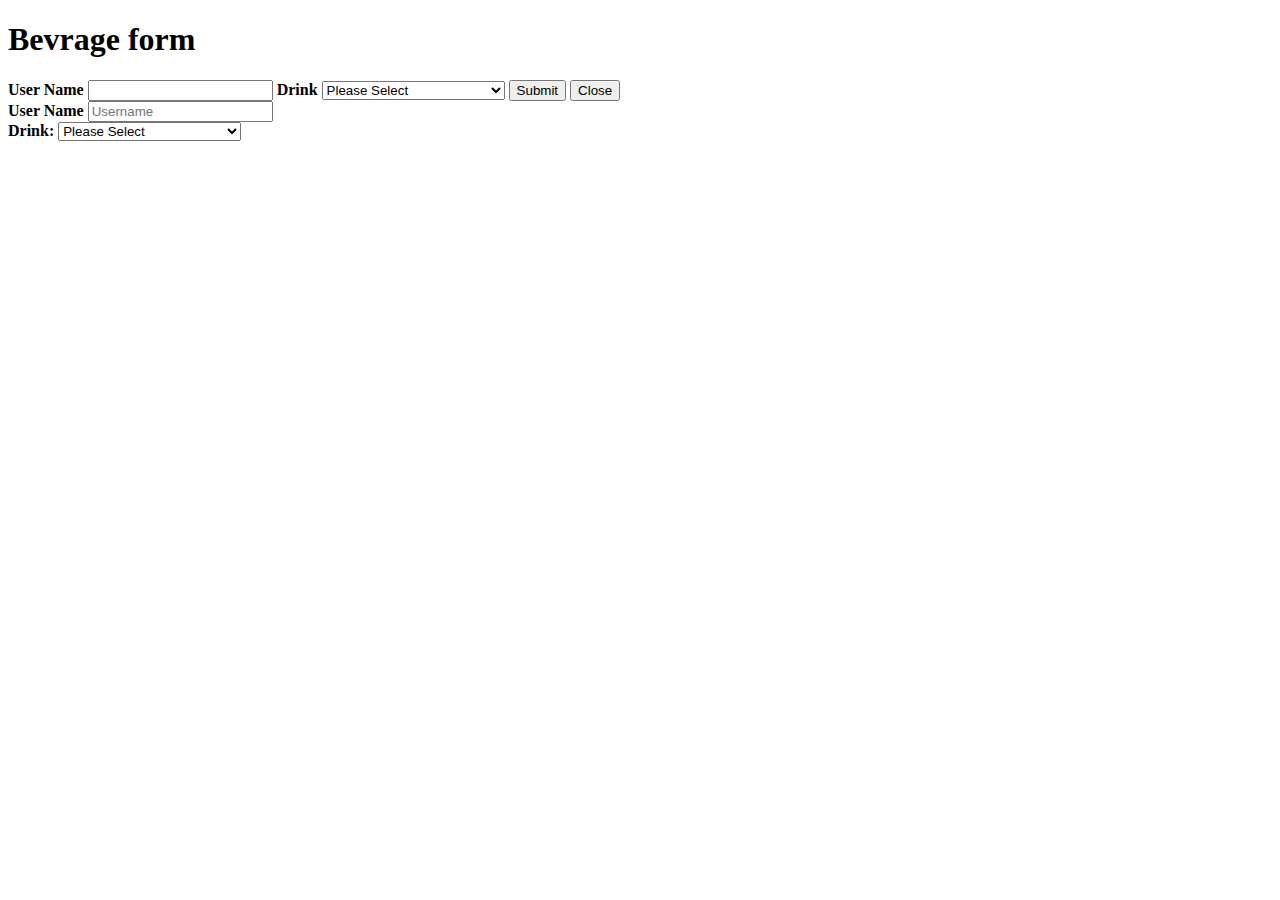
<file: index.html>
<!DOCTYPE html>
<html lang="en">
<head>
    <meta charset="UTF-8">
    <meta http-equiv="X-UA-Compatible" content="IE=edge">
    <meta name="viewport" content="width=device-width, initial-scale=1.0">
    <title>ASSIGNMENT</title>
    <link rel="stylesheet"href="style.css">
</head>
<body>
<div class="form-popup" id="myForm">
<form class="form-container">
<h1>Bevrage form</h1>
<label for="uname"><b>User Name</b></label>
<input type="text"  name="uname" required>
<label for="dname"><b>Drink</b></label>
<select name="dname" id="id1" required>
    <option value="Please Select">Please Select</option>
    <option value="Sparkling Cranberry Punch ">Sparkling Cranberry Punch </option>
    <option value="Iced Chocolate Delight ">Iced Chocolate Delight </option>
    <option value="Raspberry Fizz ">Raspberry Fizz </option>
    <option value="Virgin Frozen Margarita ">Virgin Frozen Margarita </option>
    <option value="Summer Punch ">Summer Punch </option>
</select>
<button type="submit" class="btn">Submit</button>
<button type="button" class="btn cancel" onclick="closeForm()">Close</button>
</form>
</div>
<script src="index.js"></script>
</body>
</html>


<div class="popup" id="popup">
    <div class="popup-inner">
      <div class="popupphoto">
        <label for="uname"><b>User Name</b></label>
        <input type="text"  name="uname"placeholder="Username" id="u_name" required>
      </div>
      <div class="popuptext">
        <label for="dname"><b>Drink: </b></label>
        <select name="dname" id="d_name" required>
           <option value="Please Select">Please Select</option>
           <option value="Sparkling Cranberry Punch ">Sparkling Cranberry Punch </option>
           <option value="Iced Chocolate Delight ">Iced Chocolate Delight </option>
           <option value="Raspberry Fizz ">Raspberry Fizz </option>
           <option value="Virgin Frozen Margarita ">Virgin Frozen Margarita </option>
           <option value="Summer Punch ">Summer Punch </option>
       </select> 
      </div>
</file>
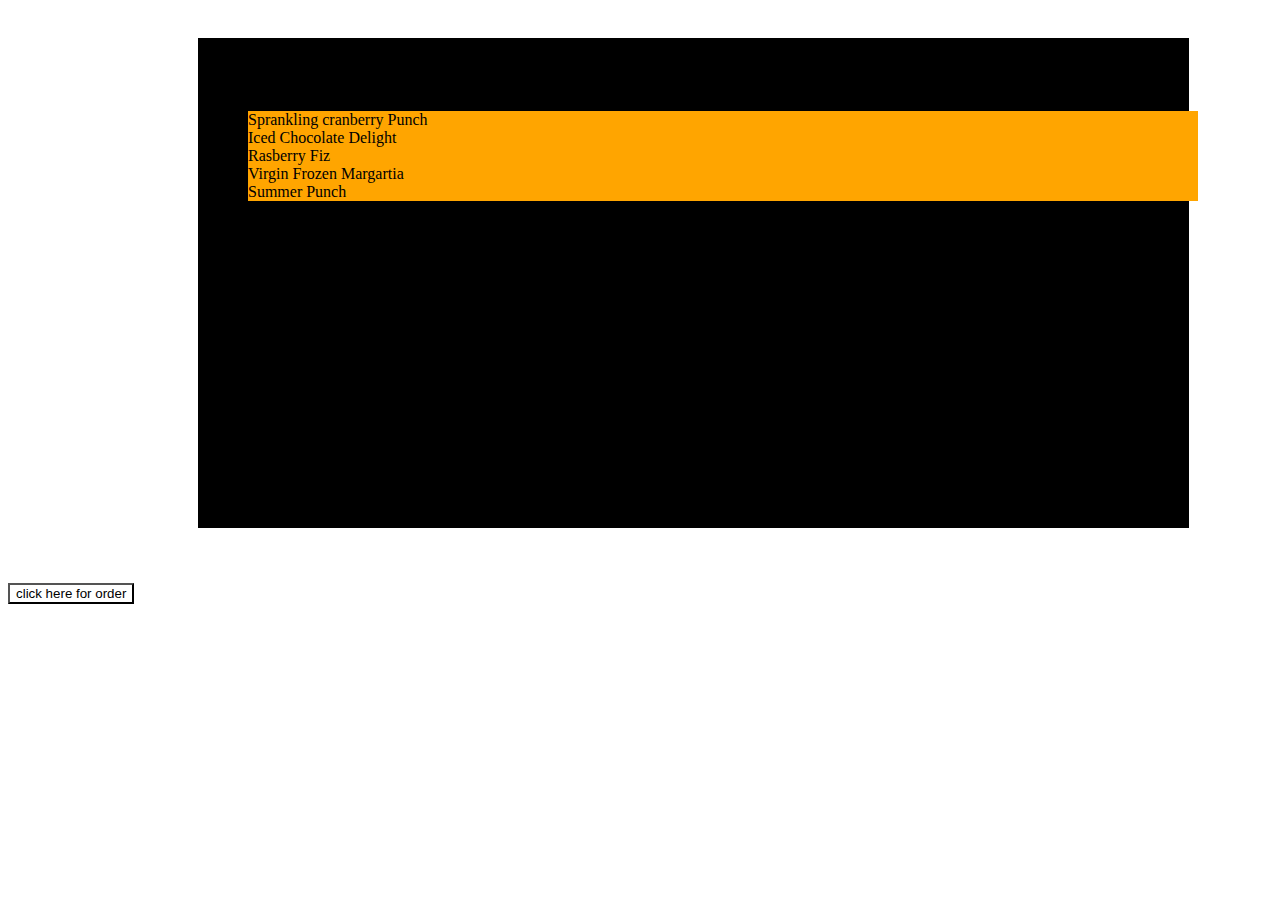
<file: bevrage.html>
<!DOCTYPE html>
<html lang="en">

<head>
  <meta charset="UTF-8">
  <meta http-equiv="X-UA-Compatible" content="IE=edge">
  <meta name="viewport" content="width=device-width, initial-scale=1.0">
  <title>Document</title>
  <link href="https://cdn.jsdelivr.net/npm/bootstrap@5.1.3/dist/css/bootstrap.min.css" rel="stylesheet"
    integrity="sha384-1BmE4kWBq78iYhFldvKuhfTAU6auU8tT94WrHftjDbrCEXSU1oBoqyl2QvZ6jIW3" crossorigin="anonymous">
  <link rel="stylesheet" href="style.css">
  <link rel="stylesheet" href="beverage.css">
</head>

<body>
  <div class="beverage">
    <div id="container px-4">
      <div class="row gx-5" id="view1">
        <div class="col">
          <h4>Beverage Menu</h4> <br>
          <div class="p-3 border bg-light" id="id1">
            <ul style="list-style: none;">
              <li>Sprankling cranberry Punch</li>
              <li>Iced Chocolate Delight</li>
              <li>Rasberry Fiz</li>
              <li>Virgin Frozen Margartia</li>
              <li>Summer Punch</li>
            </ul>
          </div>
        </div>
        <div class="col">
          <div class="p-3 border bg-light">In The Queue</div>
          <ul id="queue_ul"></ul>
        </div>
        <div class="col">
          <div class="p-3 border bg-light">Being Processed</div>
          <ul id="process_ul"></ul>
        </div>
        <div class="col">
          <div class="p-3 border bg-light">Ready To Collect</div>
          <ul id="row complete_ul"></ul>
        </div>
      </div>
    </div>
  </div>
  </div>
  <!-- <div class="container">
    <a class="button" href="#popup">Click Here For Order</a>
    <div class="popup" id="popup">
      <div class="popup-inner">
        <div class="popupphoto">
          <label for="uname"><b>User Name</b></label>
          <input type="text" name="uname" placeholder="Username" id="u_name" required>
        </div>
        <div class="popuptext">
          <label for="dname"><b>Drink: </b></label>
          <select name="dname" id="dname" required>
            <option value="Please Select">Please Select</option>
            <option value="Sparkling Cranberry Punch ">Sparkling Cranberry Punch </option>
            <option value="Iced Chocolate Delight ">Iced Chocolate Delight </option>
            <option value="Raspberry Fizz ">Raspberry Fizz </option>
            <option value="Virgin Frozen Margarita ">Virgin Frozen Margarita </option>
            <option value="Summer Punch ">Summer Punch </option>
          </select>

        </div>
        <a class="closepopup" href="#">X</a>
        <button type="submit" class="btn" id="sub_btn">Submit</button><br>
        </form>
      </div>
    </div>
  </div>

 -->
 <button onclick="document.getElementById('id01').style.display='block'" style="width:auto;">click here for order</button>

<div id="id01" class="modal">
  
  <form class="modal-content animate"id="myForm">
     <div class="imgcontainer">
      <span onclick="document.getElementById('id01').style.display='none'" class="close" title="Close Modal">&times;</span>
    </div>

    <div class="container">
      <label for="uname"><b>NAME</b></label>
      <input type="text" placeholder="Enter Username" name="uname" required>
      <label for="psw"><b>BEVERAGE</b></label>
      <select name="dname" id="dname" required>
        <option value="Please Select">Please Select</option>
        <option value="Sparkling Cranberry Punch ">Sparkling Cranberry Punch </option>
        <option value="Iced Chocolate Delight ">Iced Chocolate Delight </option>
        <option value="Raspberry Fizz ">Raspberry Fizz </option>
        <option value="Virgin Frozen Margarita ">Virgin Frozen Margarita </option>
        <option value="Summer Punch ">Summer Punch </option>
      </select>
      <button type="submit" onclick="sub_btn()">Submit</button>
    </div>
  </form>
</div>
<script src="sample.js"></script>
</body>

</html>
</file>
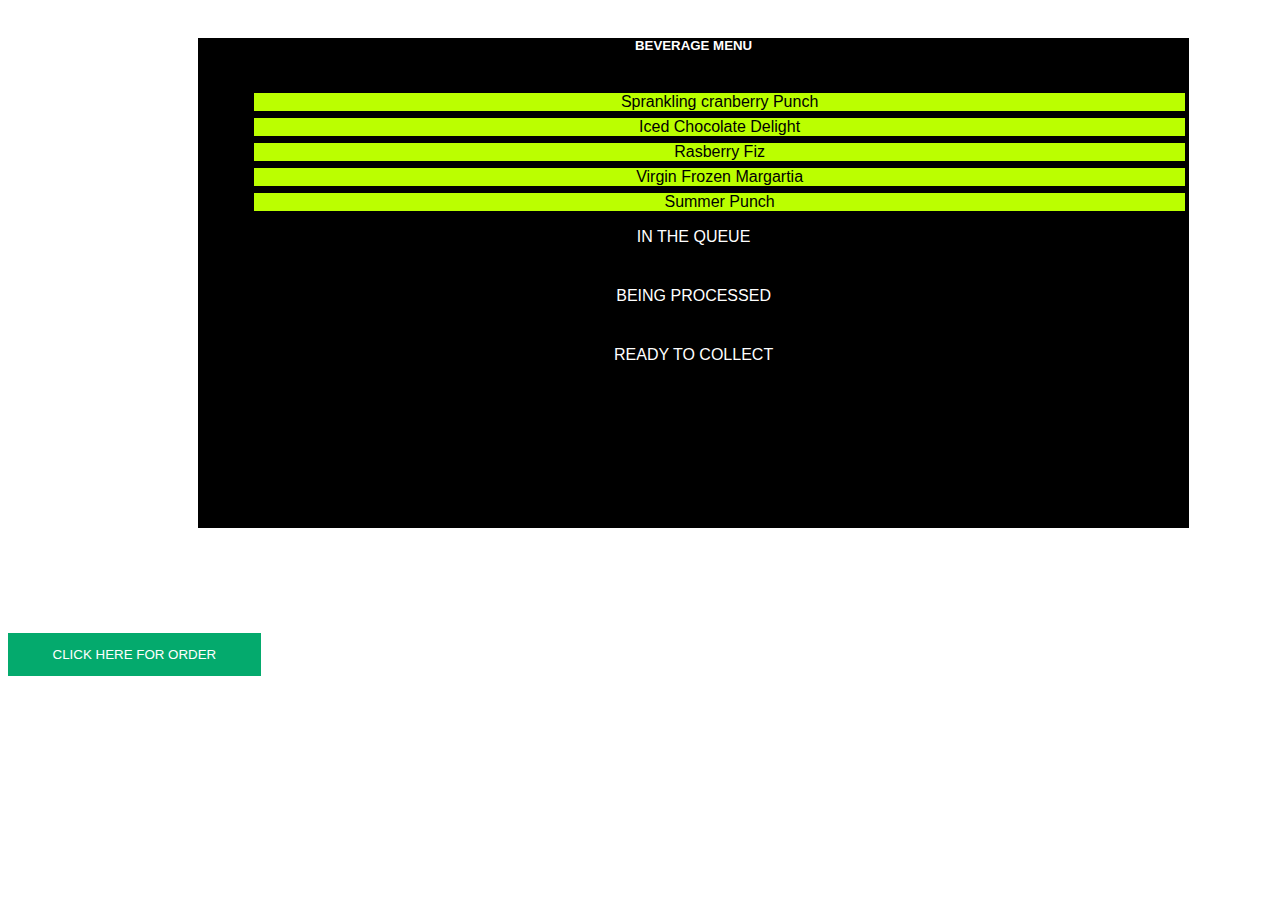
<file: sample.html>
<!DOCTYPE html>
<html lang="en">
<head>
    <meta charset="UTF-8">
    <meta http-equiv="X-UA-Compatible" content="IE=edge">
    <meta name="viewport" content="width=device-width, initial-scale=1.0">
    <title>Document</title>
    <link href="https://cdn.jsdelivr.net/npm/bootstrap@5.1.3/dist/css/bootstrap.min.css" rel="stylesheet"
    integrity="sha384-1BmE4kWBq78iYhFldvKuhfTAU6auU8tT94WrHftjDbrCEXSU1oBoqyl2QvZ6jIW3" crossorigin="anonymous">
  <link rel="stylesheet" href="ass.css">
  <link rel="stylesheet" href="beverage.css">
</head>
<body>
  <div class="beverage">
    <div id="container px-4">
      <div class="row gx-5" id="view1">
        <div class="col">
          <h5>BEVERAGE MENU</h5> <br>
          <div class="p-3 border bg-light" id="id1">
            <ul style="list-style: none;">
              <li class="items">Sprankling cranberry Punch</li>
              <li class="items">Iced Chocolate Delight</li>
              <li class="items">Rasberry Fiz</li>
              <li class="items">Virgin Frozen Margartia</li>
              <li class="items">Summer Punch</li>
            </ul>
          </div>
        </div>
        <div class="col">
          <div id="id2">IN THE QUEUE</div>
          <ul id="queue_ul"></ul>
        </div>
        <div class="col">
          <div id="id3">BEING PROCESSED</div>
          <ul id="process_ul"></ul>
        </div>
        <div class="col">
          <div  id="id4">READY TO COLLECT</div>
          <ul id="complete_ul"></ul>
        </div>
      </div>
    </div>
  </div>
  </div>
       
<button id="myBtn">CLICK HERE FOR ORDER</button>
<div id="myModal" class="modal">
<div class="modal-content">
    <span class="close">&times;</span>
    <h5>ORDER YOUR BEVERAGE</h5>
    <form class="modal-content"id="myForm">
      <div class="container">
        <label for="uname"><b>NAME</b></label>
            <input type="text" placeholder="Enter Username" id="uname" required>
            <label for="bname"><b>BEVERAGE</b></label>
            <select name="dname" id="dname" required>
                <option value="Please Select">Please Select</option>
                <option value="Sparkling Cranberry Punch ">Sparkling Cranberry Punch </option>
                <option value="Iced Chocolate Delight ">Iced Chocolate Delight </option>
                <option value="Raspberry Fizz ">Raspberry Fizz </option>
                <option value="Virgin Frozen Margarita ">Virgin Frozen Margarita </option>
                <option value="Summer Punch ">Summer Punch </option>
            </select>
            <input type="submit" value="SUBMIT">
  </div>

</div>
      
    <script src="beverage.js"></script>
</body>
</html>
</file>
<file: style.css>
/* body {font-family: Arial, Helvetica, sans-serif;}
* {box-sizing: border-box;}

/* Button used to open the contact form - fixed at the bottom of the page */
/*.open-button {
  background-color: #555;
  color: white;
  padding: 16px 20px;
  border: none;
  cursor: pointer;
  opacity: 0.8;
  position: fixed;
  bottom: 23px;
  right: 28px;
  width: 280px;
}

/* The popup form - hidden by default */
/*.form-popup {
  display: none;
  /* position: fixed; */
  /*bottom: 0;
  right: 15px;
  border: 3px solid #f1f1f1;
  width: 400px;

  
}

/* Add styles to the form container */
/*.form-container {
  max-width: 300px;
  padding: 10px;
  background-color: white;
}

/* Full-width input fields */
/*.form-container input[type=text], .form-container input[type=uname] {
 /* width: 100%;
  padding: 15px;
  margin: 5px 0 22px 0;
  border: none;
  background: #f1f1f1;
}

/* When the inputs get focus, do something */
/*.form-container input[type=text]:focus, .form-container input[type=uname]:focus {
  background-color: #ddd;
  outline: none;
}

/* Set a style for the submit/login button */
/*.form-container .btn {
  background-color: #04AA6D;
  color: white;
  padding: 16px 20px;
  border: none;
  cursor: pointer;
  width: 100%;
  margin-bottom:10px;
  opacity: 0.8;
}

/* Add a red background color to the cancel button */
/*.form-container .cancel {
  background-color: red;
  margin: 5px;
}

/* Add some hover effects to buttons */
/*.form-container .btn:hover, .open-button:hover {
  opacity: 1;
}
#myForm{
  margin-top: 50px;
}
#user_info{
  border: 2px solid black;
  /* width: 20px; */
 /* height: 100px;
}
#view1{
  box-sizing: border-box;
} */
</file>
<file: beverage.css>
/* Set a style for all buttons */
#myBtn {
  background-color: #04AA6D;
  color: white;
  padding: 14px 20px;
  margin: 50px 0;
  border: none;
  cursor: pointer;
  width: 20%;
}

button:hover {
  opacity: 0.8;
}
.container {
  padding: 16px;
}

span.psw {
  float: right;
  padding-top: 16px;
}

/* The Modal (background) */
.modal {
  display: none;
  position: fixed; 
  z-index: 1; 
  left: 0;
  top: 0;
  width: 100%; 
  height: 100%; 
  overflow: auto; 
  background-color: rgb(0,0,0); 
  background-color: rgba(0,0,0,0.4); 
  padding-top: 60px;
}

/* Modal Content/Box */
.modal-content {
  background-color: black;
  margin: 5% auto 15% auto; 
  border: 1px solid #888;
  width: 50%; 
  color: white;
}

/* The Close Button (x) */
.close {
  position: absolute;
  right: 25px;
  top: 0;
  color: #000;
  font-size: 35px;
  font-weight: bold;
}

.close:hover,
.close:focus {
  color: red;
  cursor: pointer;
}
/* Change styles for span and cancel button on extra small screens */
@media screen and (max-width: 300px) {
  span.psw {
     display: block;
     float: none;
  }
  .cancelbtn {
     width: 100%;
  }
}
button{
  width: 102%;
  background-color:white;
 
}
li{
  background-color: orange;
  width: 102%;
}
div{
  margin: 5px;
}


.beverage {
    margin-top:10mm; 
    /*border: 1px solid;*/
    height: 60vh;
    width: 80%;
    margin-left: 20vh;
}
h5 {
    display: flex;
    justify-content:center;
    background-color: black;
    color: white;
     border: 7px; 
    margin-bottom: 5px;
    text-align:center;
    
}
.items{
    display: flex;
    justify-content:center;
    border: 1px solid black;
    margin-top: 5px;
    margin-bottom: 5px;
    background-color: rgb(187, 255, 0);
    margin-left: 5px;
    margin-right: 5px;
    width: 100%;
}
 .col { 
     margin-top: 10px; 
 }  
#id1 {
    background-color:black !important;
    text-align:start;
}
#id2{
  background-color: black !important;
  background-color: black;
  color: white;
  border-color: #000;
  padding-bottom: 25px;
  text-align: center;
  font-size: medium;

}
#id3{
  background-color: black !important;
  background-color: black;
  color: white;
  border-color: #000;
  padding-bottom: 25px;
  text-align: center;
  
}
#id4{
  background-color: black !important;
  background-color: black;
  color: white;
  border-color: #000;
  padding-bottom: 25px;
  text-align: center;
  
}
 #view1
{
  background-color: black;
  /* box-sizing: border-box; */
  height: 490px;
  
  
}
</file>
<file: ass.css>
body {font-family: Arial, Helvetica, sans-serif;}

/* The Modal (background) */
.modal {
  display: none; 
  position: fixed; 
  z-index: 1; 
  padding-top: 10px; 
  left: 0;
  top: 0;
  width: 100%; 
  height: 100%; 
  overflow: auto; 
  background-color: rgb(0,0,0); 
  background-color: rgba(0,0,0,0.4); 
}


/* Modal Content */
.modal-content {
  background-color: black;
  margin: auto;
  padding: 20px;
  border: 7px solid #888;
  width: 80%;
}

/* The Close Button */
.close {
  color: #aaaaaa;
  float: right;
  font-size: 28px;
  font-weight: bold;
}

.close:hover,
.close:focus {
  color: #000;
  text-decoration: none;
  cursor: pointer;
}
</file>
